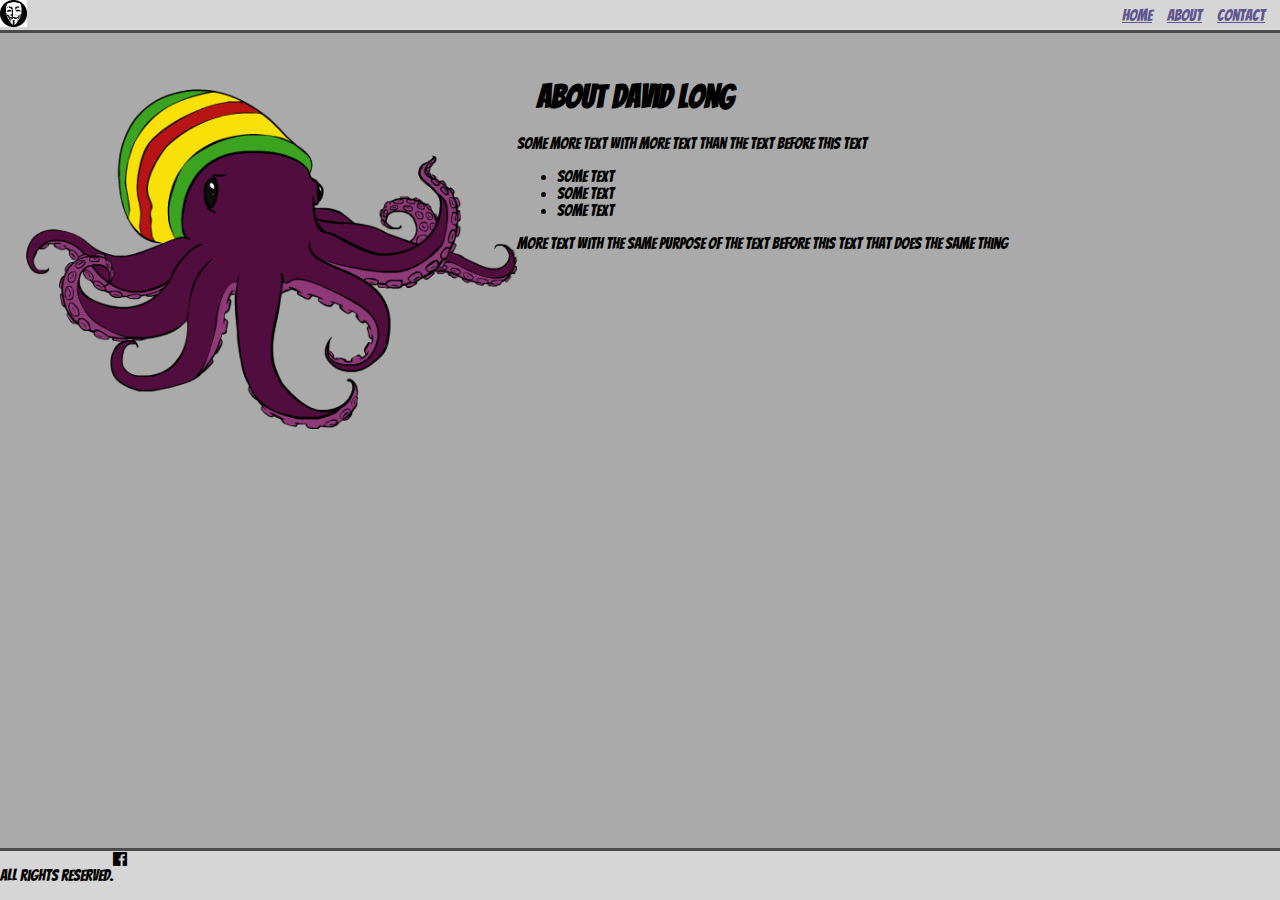
<file: about.html>
<!DOCTYPE html>
<html Lang=en-US>
<head>
    <title>About</title>
    <metacharset="UTF-8">
    <meta name="viewport" content="width=device-width, initial-scale=1.0">
    <link href="https://fonts.googleapis.com/css?family=Bangers" rel="stylesheet">
    <link href="css/styles.css" rel="stylesheet" type="text/css">
    <link href="css/fontawesome-all.min.css" rel="stylesheet" type="text/css">
    <link href="css/about.css" rel="stylesheet" type="text/css">    
</head>
<body>
    <nav class="nav-main">
        <img src="imgs/guyfawkes.jpg" alt="logo" class="nav-logo">
        <ul class="nav-list">
            <li class="nav-item">
                <a href="index.html" class="link">Home</div></li>
            <li class="nav-item">
                <a href="about.html" target="_self" class="link">About</a></li>
            <li class="nav-item">
                <a href="contact.html" target="_self" class="link">Contact</a></li>
        </ul>
    </nav>
    
<!-- end of nav -->
<!--- start of body --->

    <div class="c-container">
        <div class="column c-left">
            <img src="imgs/rastaoctopus.png" alt="rastaoctopus" class="octo" />
        </div>
        <div class="column c-right">
            <h1 class='about-title-text'>About David Long</h1>
            <p1>Some more text with more text than the text before this text</p1>
            <ul class="a-list">
                <li>some text</li>
                <li>some text</li>
                <li>some text</li>
            </ul>
            <p1>more text with the same purpose of the text before this text that does the same thing</p1>
        </div>
    </div>
<!---- end of body --->
<!-- footer -->

           <footer class="footer-main">
            <div class="footer-section">
                <p>All rights reserved.</p>
            </div>
            <div class="center-text"><i class="fab fa-facebook"></i></div>
        </footer>
</body>
</file>
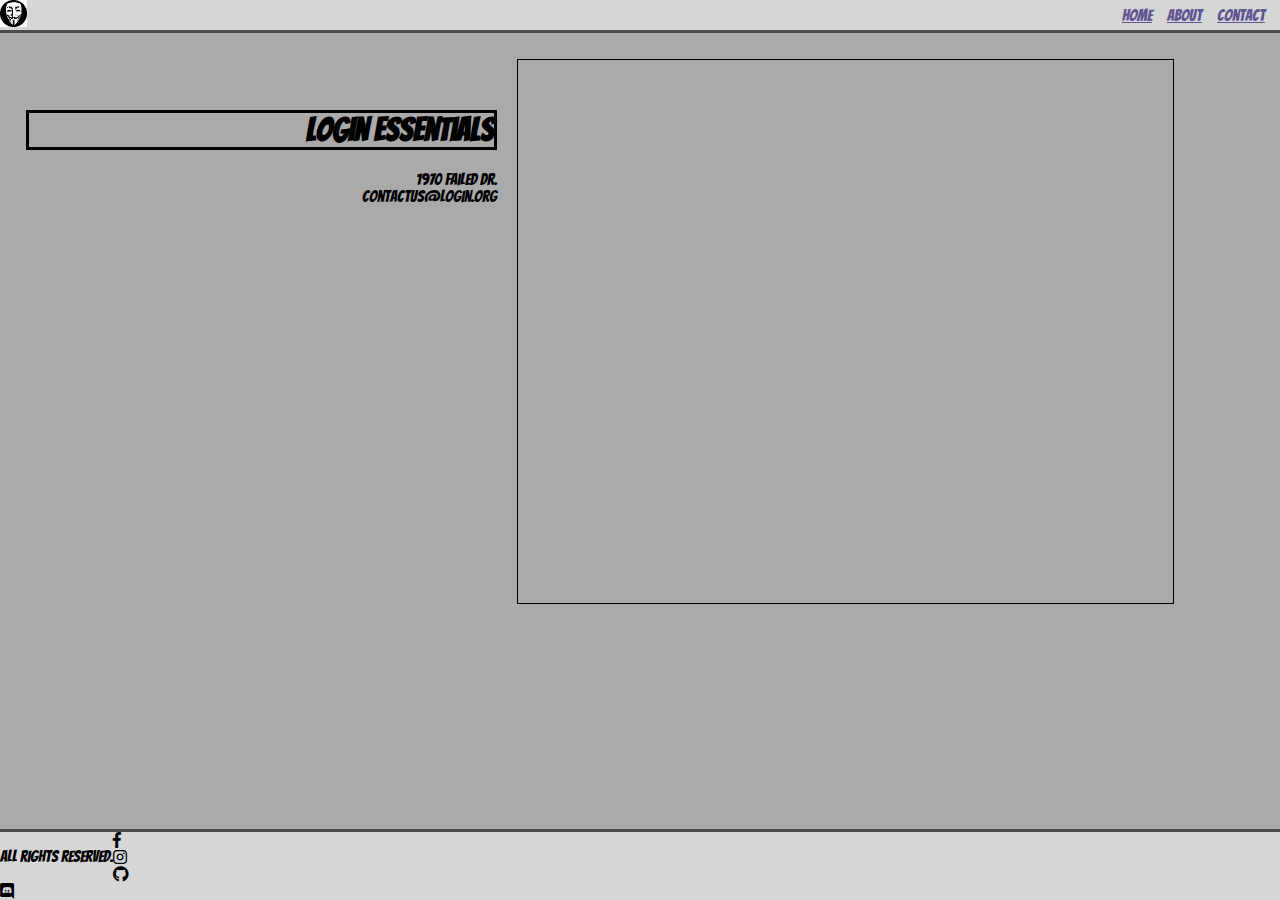
<file: contact.html>
<!DOCTYPE html>
<html Lang=en-US>
    <head>
        <title>Contact</title>
        <metacharset="UTF-8">
        <meta name="viewport" content="width=device-width, initial-scale=1.0">
        <link href="https://fonts.googleapis.com/css?family=Bangers" rel="stylesheet">
        <link href="css/styles.css" rel="stylesheet" type="text/css">
        <link href="css/fontawesome-all.min.css" rel="stylesheet" type="text/css">
        <link href="css/contact.css" rel="stylesheet" type="text/css">
    </head>
    <body>
<!--- Start Nav --->
        <nav class="nav-main">
            <img src="imgs/guyfawkes.jpg" alt="logo" class="nav-logo">
            <ul class="nav-list">
                <li class="nav-item">
                    <a href="index.html" class="link">Home</div>
                </li>
                <li class="nav-item">
                    <a href="about.html" target="_self" class="link">About</a>
                </li>
                <li class="nav-item">
                    <a href="contact.html" target="_self" class="link">Contact</a>
                </li>
            </ul>
        </nav>

<!--- End of nav -->

    <div class="c-container">
        <div class="column c-left">
            <h1 class="ctitle-text">Login Essentials</h1>
            <p1 class="ctext-left">1970 Failed Dr.</p1>
            <p1 class="ctext-left">contactus@login.org</p1>
        </div>

<!--- Contact Form --->

        <div class="column c-right cmain-text">
            <iframe height="500"
                allowTransparency="true"
                frameborder="0"
                scrolling="no"
                style="width:100%;border:none"
                src="https://jrdavidlong.wufoo.com/embed/z1bpmsmr1lkttnq/">
                 <a href="https://jrdavidlong.wufoo.com/forms/z1bpmsmr1lkttnq/">
                Fill out my Wufoo form!
                </a>
            </iframe>
        </div>
    </div>
<!--- start of footer -->

    <footer class="footer-main">
        <div class="footer-section">
            <p>All rights reserved.</p>
        </div>
    <div class="main-box center">
        <div class="box center circle-background">
            <div class="center-text"><i class="fab fa-facebook-f"></i></div>
        </div>
        <div class="box left circle-background">
            <div class="center-text"><i class="fab fa-instagram"></i></div>
        </div>
        <div class="box right circle-background">
            <div class="center-text"><i class="fab fa-github"></i></div>
        </div>
        <div class="box center clear-left circle-background">
            <div class="center-text"><i class="fab fa-discord"></i></div>
        </div>
    </div>
    </footer>
    </div>
</file>
<file: css/styles.css>
body{
    margin: 0;
    background-color: #AAAAAA;
    font-family: 'Bangers', cursive;
}

/* Helpful */
.link{
    color: #5f5692;
    float: left;
}
.text-center{
     text-align: center;
}


/* Navigation Bar */
.nav-main{
    height: 30px;
    width: 100%;
    background-color: #d6d6d6;
    border-bottom: 3px solid #4B4B4A;
}
.nav-logo{
    height:90%;
    
}
.nav-list{
    float: right;
    margin-top: 7px;
}
.nav-item{
    float: left;
    margin-right: 15px;
    list-style: none;
}


/* Footer */
.footer-main{
    background-color: #d6d6d6;
    position: absolute;
    bottom: 0;
    width: 100%;
    border-top: 3px solid #4B4B4A;

}

.footer-text{
    float: right;
    margin-left: 15px;
    color: #00000021;
}
.footer-section{
    float: left;
}

.social{
    float: right;
}

/* Column stuff */
.c-container{
    padding: 2%;
}

.c-container:after {
    clear: both;
    display: block;
    content: "";
}
.column{
    float: left;
    width: 50%;
}
.c-left{
    width: 40%;
    text-align: right;
    padding-top: 30px;
}
.c-right{
    width: 50%;
    text-align: left;
}
</file>
<file: css/about.css>
.about-title-text{
     margin-left: 20px;
     
}
.about-main-text{
     padding: 20px 20px 20px 20px;
}
.octo{
    width: 100%;
}
</file>
<file: css/contact.css>
.ctitle-text{
     margin-right: 20px;
     border: 3px solid black;
     
}
.cmain-text{
     padding: 20px 20px 20px 20px;
     border: 1px black solid;
}
.ctext-left{
    margin-right: 20px;
    float: right;
    clear: right;
}
.ctext-left-border{
    border: 1px black solid;
}
</file>
